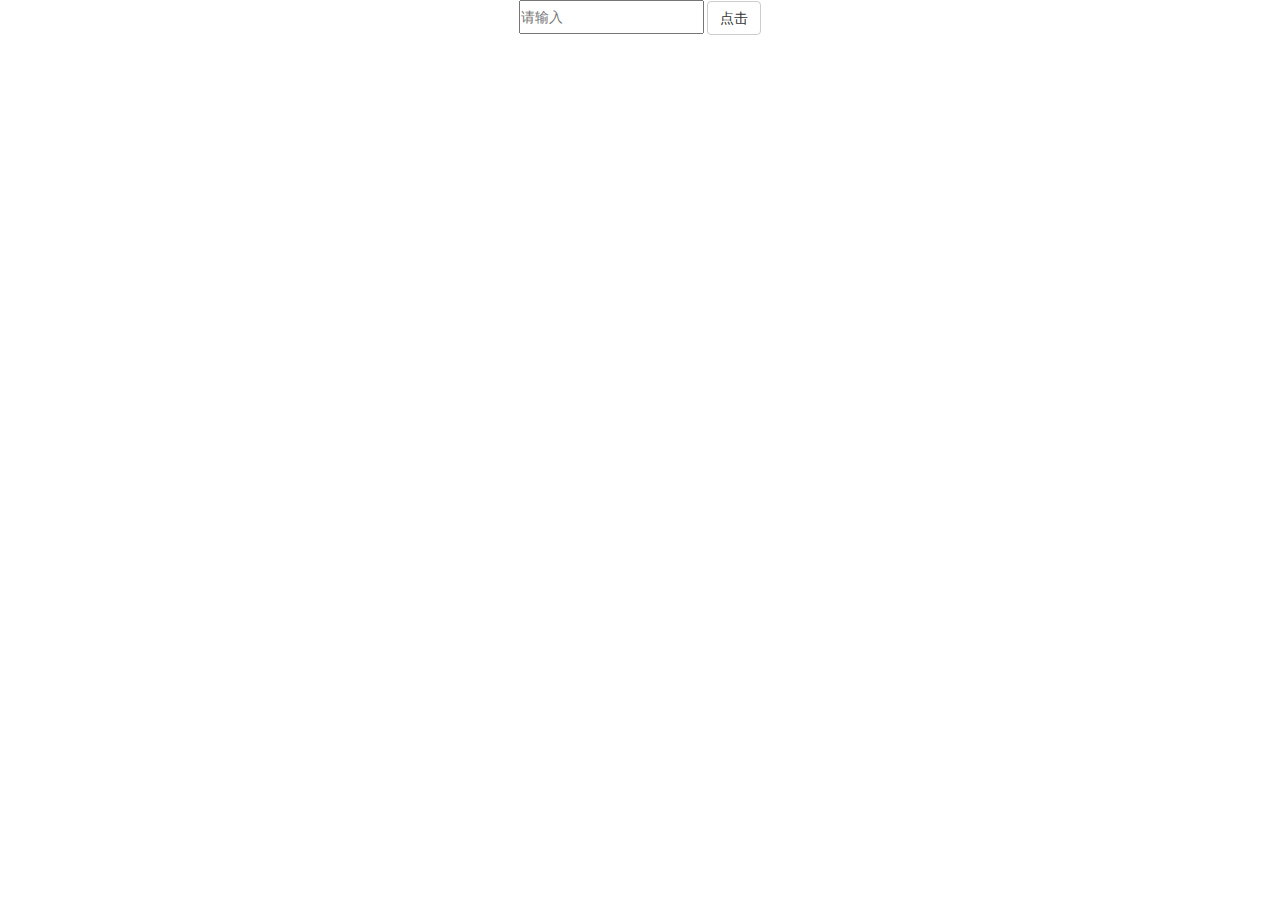
<file: MoTaiKuang/index.html>
<!DOCTYPE html>
<html>

	<head>
		<meta charset="utf-8" />
		<title></title>
        <link rel="stylesheet" type="text/css" href="css/bootstrap.css" />
        <link rel="stylesheet" type="text/css" href="css/index.css" />
	</head>

	<body>
		<div id="app">
			<my-header></my-header>
		</div>
	</body>
		<script src="js/vue.js" type="text/javascript" charset="utf-8"></script>
		<script src="js/jquery-1.12.4.js" type="text/javascript" charset="utf-8"></script>
		<script src="js/bootstrap.js" type="text/javascript" charset="utf-8"></script>
		<script type="text/javascript" src="js/index.js"></script>

</html>
</file>
<file: MoTaiKuang/css/index.css>
* {
	margin: 0;
	padding: 0;
}

a {
	text-decoration: none;
	display: none;
}
.container {
	width: 1170px;
	text-align: center;
}
.modal-content {
    box-shadow: 0 5px 15px rgba(0, 0, 0, .5);
    top: -50%;
    left: -50%;
	transform: translate(50%,60%);
}
input{
	height: 34px;
}
</file>
